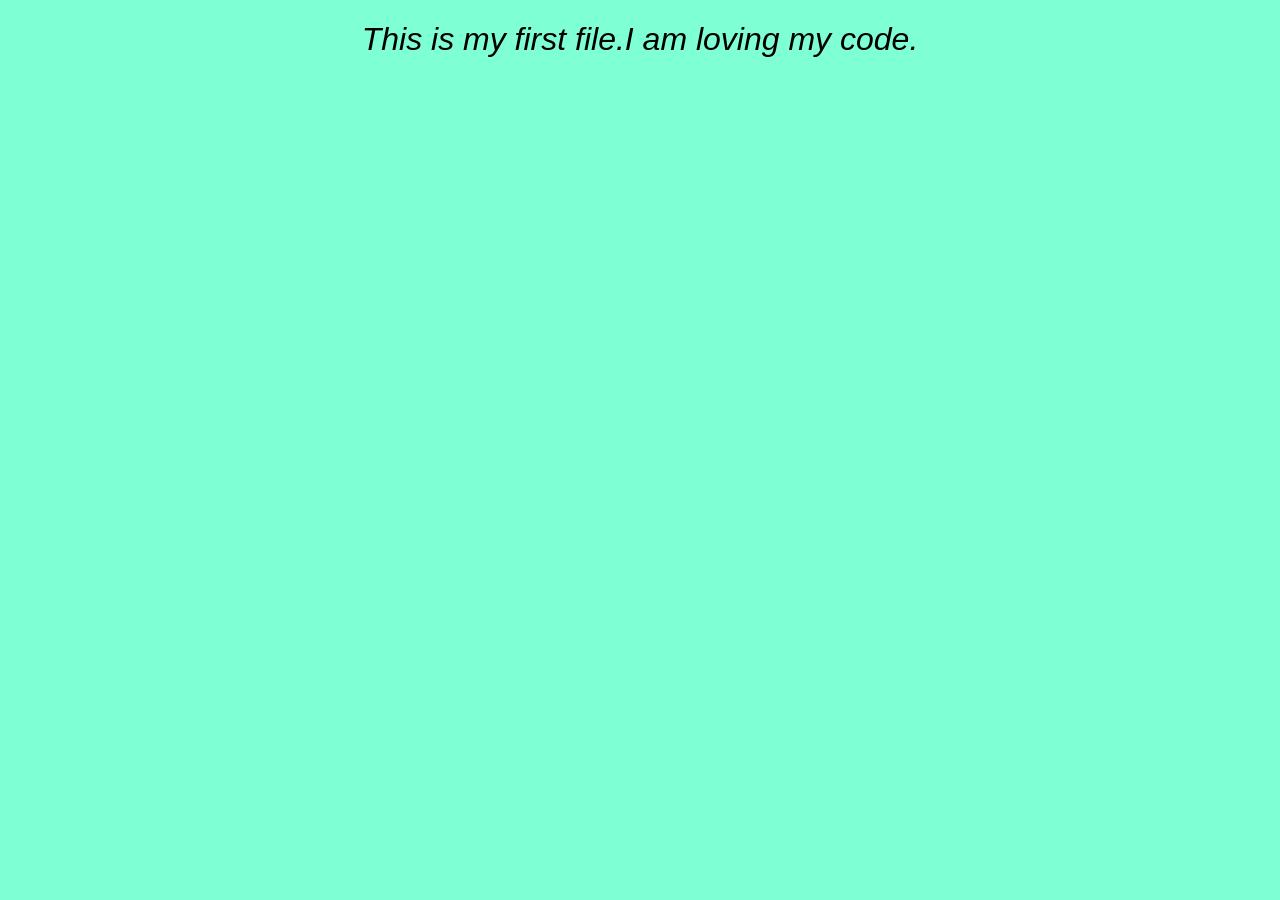
<file: index.html>
<!DOCTYPE html>
<html lang="en">
<head>
    <meta charset="UTF-8">
    <meta name="viewport" content="width=device-width, initial-scale=1.0">
    <title>Document</title>
    <link rel="stylesheet" href="style.css">
</head>
<body>
    <h1>This is my first file.I am loving my code.</h1>
</body>
</html>
</file>
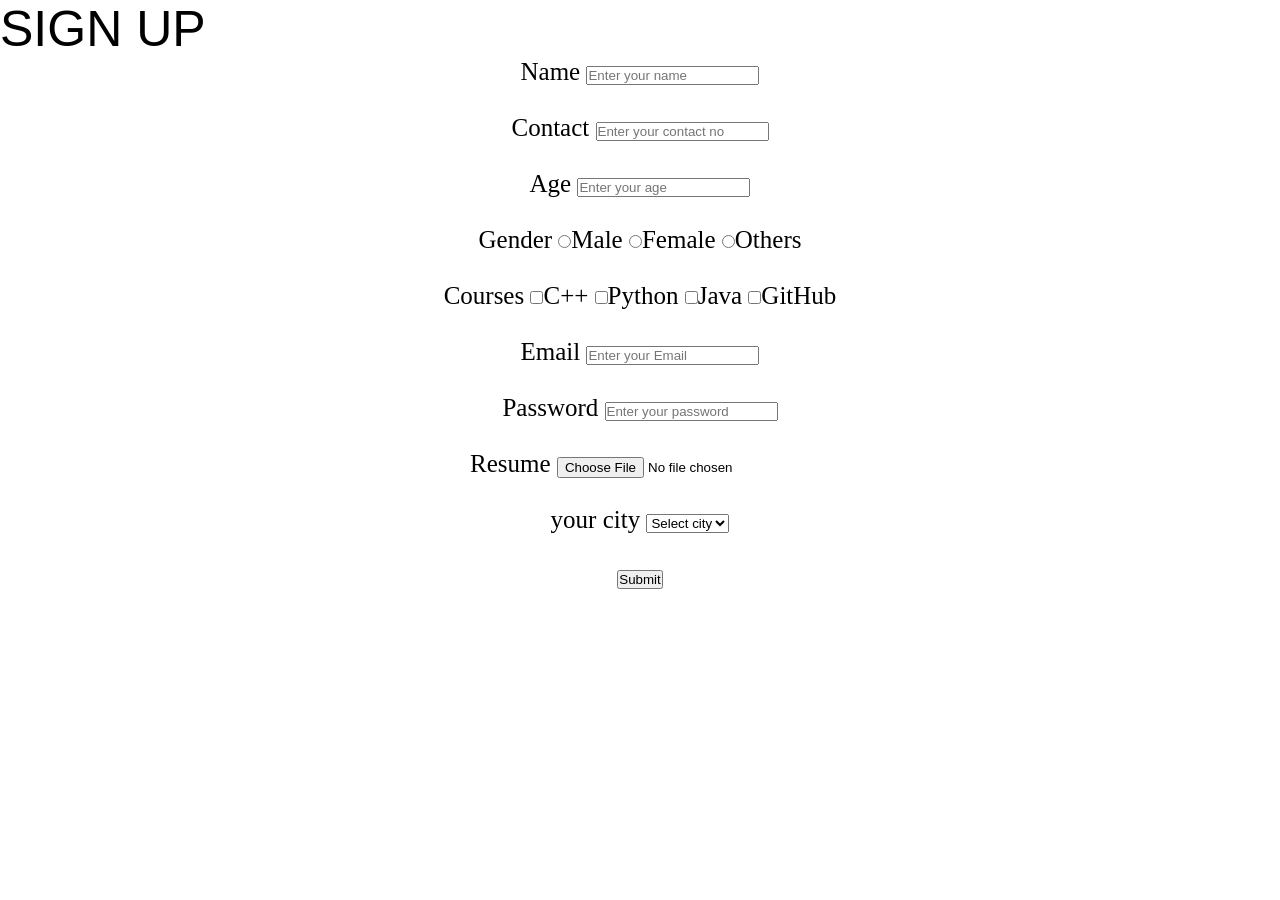
<file: frontend.html>
<!DOCTYPE html>
<html lang="en">
<head>
    <meta charset="UTF-8">
    <meta name="viewport" content="width=device-width, initial-scale=1.0">
    <title>Document</title>
    <link rel="stylesheet" href="frontend.css">
</head>
<body>
    <h1>SIGN UP </h1>
    <form action="login.html">
        <label for="name">Name</label>
        <input type="text" placeholder="Enter your name" id="name"><br><br>
        <label for="contact">Contact</label>
        <input type="number" id="contact" placeholder="Enter your contact no"><br><br>
        <label for="age">Age</label>
        <input type="number" id="age" placeholder="Enter your age"><br><br>
        <label for="">Gender</label>
        <input type="radio" name="gender" id="">Male
        <input type="radio" name="gender">Female
        <input type="radio" name="gender">Others
        <br><br>
        <label for="">Courses</label>
        <input type="checkbox">C++
        <input type="checkbox">Python
        <input type="checkbox">Java
        <input type="checkbox">GitHub
        <br><br>
        <label for="email">Email</label>
        <input type="email" placeholder="Enter your Email" id="email">
        <br><br>
        <label for="pass">Password</label>
        <input type="password" id="pass" placeholder="Enter your password">
        <br><br>
        <label for="res">Resume</label>
        <input type="file" id="res">
        <br><br>
        <label for="">your city</label>
        <select name="" id="">
            <option value="">Select city</option>
            <option value="">Bhopal</option>
            <option value="">Jabalpur</option>
            <option value="">Sagar</option>
            <option value="">Banglore</option>
        </select><br><br>
        <input type="submit">
    </form>
</body>
</html>
</file>
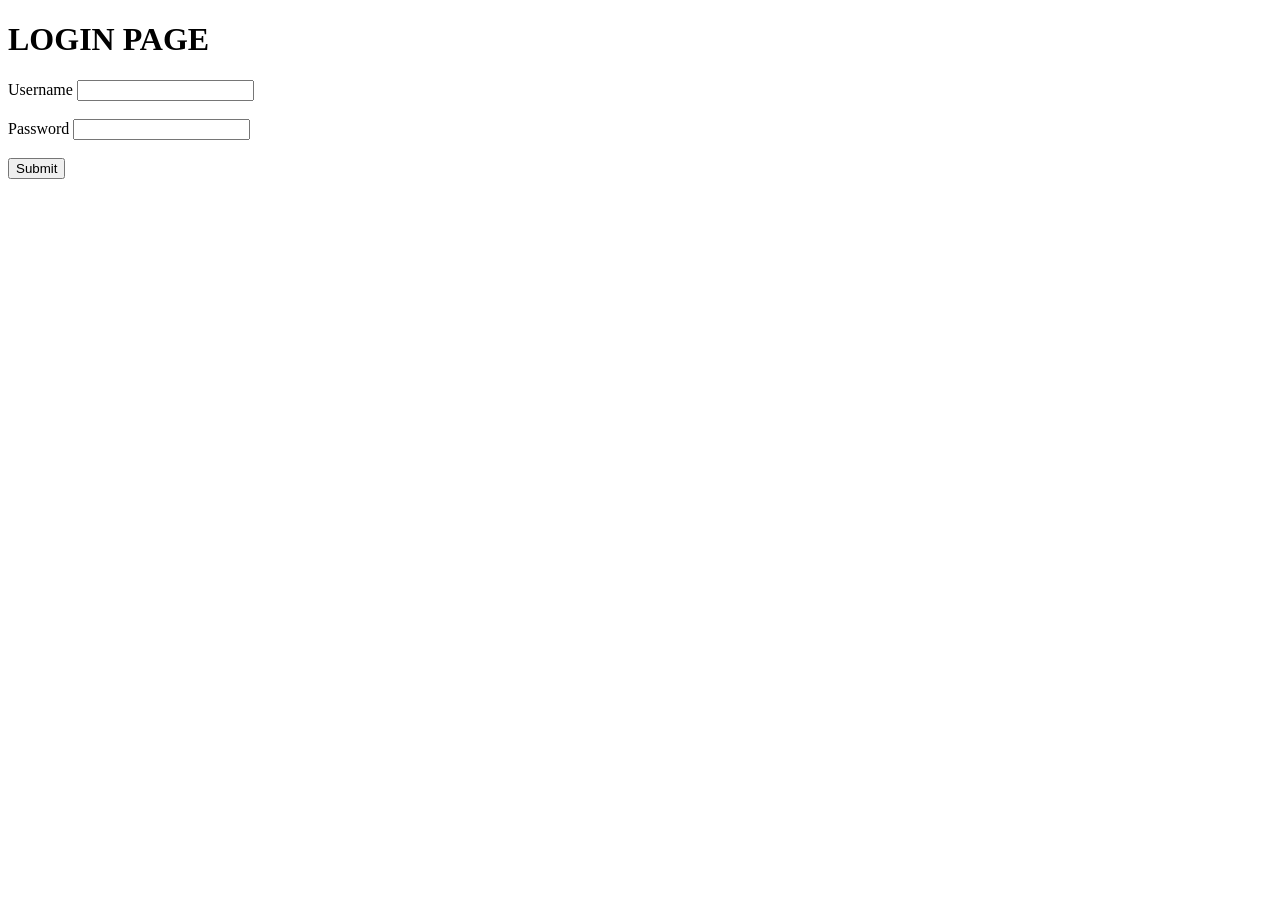
<file: login.html>
<!DOCTYPE html>
<html lang="en">
<head>
    <meta charset="UTF-8">
    <meta name="viewport" content="width=device-width, initial-scale=1.0">
    <title>Document</title>
</head>
<body>
    <h1>LOGIN PAGE</h1>
    <form action="home.html">
        <label for="name">Username</label>
        <input type="text" id="name"><br><br>
        <label for="">Password</label>
        <input type="password"><br><br>
        <input type="submit">


    </form>
</body>
</html>
</file>
<file: style.css>
body{
    background-color: aquamarine;
}
h1{
    font-family: Arial, Helvetica, sans-serif;
    font-style: italic;
    font-weight: 300;
    text-align: center;
}
</file>
<file: frontend.css>
*{
   margin: 0; 
   padding: 0;
   box-sizing: border-box;
}
html,body{
    width: 100%;
    height: 100%;
    font-size: 25px;
}
h1{
    font-family: Arial, Helvetica, sans-serif;
    font-weight: 400;
}
body{
    background-image: url("https://images.unsplash.com/photo-1779642472369-19ea57235a90?q=80&w=1170&auto=format&fit=crop&ixlib=rb-4.1.0&ixid=M3wxMjA3fDB8MHxwaG90by1wYWdlfHx8fGVufDB8fHx8fA%3D%3D");
    background-size: cover;
    background-position: center;
    background-repeat: no-repeat;
}
form{
    text-align: center;
}
</file>
